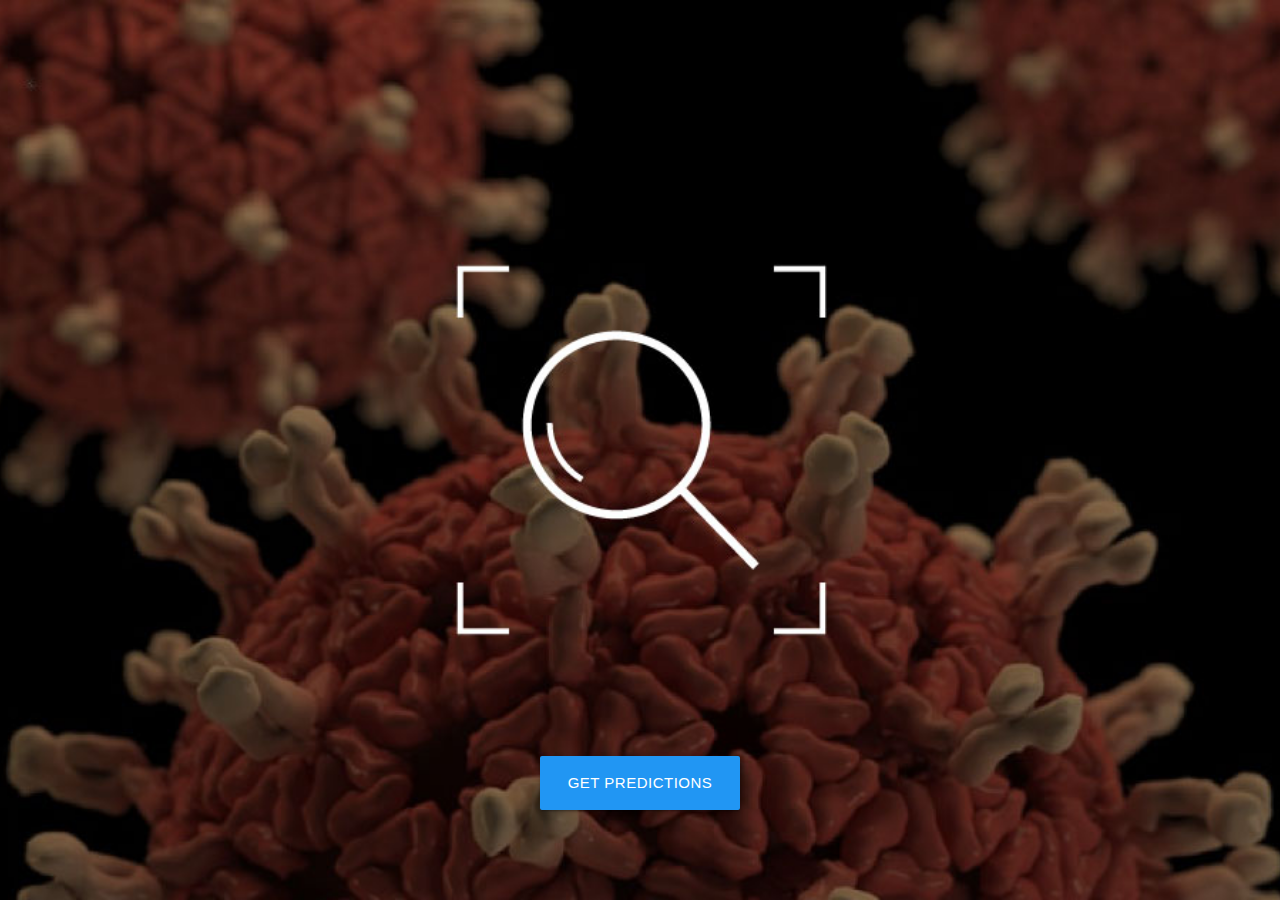
<file: home.html>
<html lang="en">

<head>
    <meta charset="UTF-8">
    <meta name="viewport" content="width=device-width, initial-scale=1.0">
    <title>Covid Cases Predictor</title>

    <!-- CSS -->
    <link rel="stylesheet" href="https://cdnjs.cloudflare.com/ajax/libs/materialize/1.0.0/css/materialize.min.css">
    <link href="https://fonts.googleapis.com/icon?family=Material+Icons" rel="stylesheet">
    <style>
        body {
            margin: 0 !important;
            padding: 10vh 10vw;
            min-height: 100vh;
            min-width: 100vw;
            background-image: url('./home.jpg');
            background-position: center;
            background-repeat: no-repeat;
            background-size: cover;
        }

        #trigger {
            margin: auto;
            margin-bottom: 0;
        }

        input {
            margin: 0px !important;
        }

        form>.row {
            margin: 30px;
        }

        div .btn-large {
            width: 100%;
            font-weight: 500;
        }

        .select-wrapper {
            width: 100%;
        }

        .select-dropdown {
            max-height: 250px;
        }

        .modal {
            height: 70%;
        }

        .modal-content {
            height: 100%;
        }
    </style>

    <!-- JavaScript -->
    <script src="https://ajax.googleapis.com/ajax/libs/jquery/3.4.1/jquery.min.js"></script>
    <script src="https://cdnjs.cloudflare.com/ajax/libs/materialize/1.0.0/js/materialize.min.js"></script>
</head>

<body class="valign-wrapper row" onload="ready()">
    <button data-target="form" class="btn-large modal-trigger blue" id="trigger">Get Predictions</button>
    <div id="form" class="modal">
        <div class="modal-content">
            <button class="btn-floating modal-close waves-effect waves-light right red"><i
                    class="material-icons">close</i></button>
            <div class="valign-wrapper" style="height: 100%;">
                <form class="col s12">
                    <div class="row valign-wrapper">
                        <div class="col s12 m6 l4">
                            <label for="location" class="btn-large waves-effect waves-light indigo">Country</label>
                        </div>
                        <div class="col s12 m6 l8 valign-wrapper">
                            <select id="country">
                                <option value="" disabled selected>Choose country</option>
                            </select>
                        </div>
                    </div>
                    <div class="row valign-wrapper">
                        <div class="col s12 m6 l4">
                            <label for="date" class="btn-large waves-effect waves-light indigo">Date</label>
                        </div>
                        <div class="col s12 m6 l8 valign-wrapper">
                            <input type="text" id="date" class="datepicker">
                        </div>
                    </div>
                    <div class="row center-align">
                        <div class="col s12">
                            <button class="btn-large waves-effect waves-light green modal-trigger" data-target="result"
                                type="submit" style="width: auto;" onclick="predict(event)">Get prediction</button>
                        </div>
                    </div>
                </form>
            </div>
        </div>
    </div>

    <div id="result" class="modal bottom-sheet">
        <div class="modal-content">
            <div style="display: flex; justify-content: space-between;">
                <h3 class="header">Our Prediction</h3>
                <button class="btn-floating modal-close waves-effect waves-light right red"><i
                        class="material-icons">close</i></button>
            </div>
            <div class="center" id="input"
                style="width: 60%; margin: 0 auto; font-size: 20px; display: flex; justify-content: space-between;">
            </div>
            <table class="centered responsive-table">
                <thead>
                    <tr>
                        <th>Total Cases</th>
                        <th>Total Deaths</th>
                        <th>Total Recovered</th>
                    </tr>
                </thead>
                <tbody>
                    <tr>
                        <td id="total_cases"></td>
                        <td id="total_deaths"></td>
                        <td id="total_recovered"></td>
                    </tr>
                </tbody>
            </table>
        </div>
    </div>

    <script>
        let data;
        const ready = () => {
            M.Range.init(document.querySelectorAll('input[type=range]'));
            M.Datepicker.init(document.querySelectorAll('.datepicker'), {
                format: 'yyyy-mm-dd'
            });
            M.Modal.init(document.querySelectorAll('.modal'));

            fetch('https://covid19-api.org/api/countries').then(response => {
                response.json().then(data => {
                    let countries = "";
                    data.forEach(country => {
                        countries += `<option value="${country.alpha2}">${country.name}</option>`;
                    });
                    document.querySelector('#country').innerHTML += countries;
                    M.FormSelect.init(document.querySelector('#country'));
                })
            })
        }

        const predict = e => {
            e.preventDefault();
            let country = document.querySelector('#country').value;
            let date = document.querySelector('#date').value;
            fetch(`https://covid19-api.org/api/status/${country}?date=${date}`).then(response => {
                response.json().then(data => {
                    document.querySelector('#result .modal-content #input').innerHTML = `
                        <p>Country Code: ${document.querySelector('#country').value}</p>
                        <p>Date: ${document.querySelector('#date').value}</p>
                    `;
                    document.querySelector('#result .modal-content #total_cases').innerHTML = data.cases;
                    document.querySelector('#result .modal-content #total_deaths').innerHTML = data.deaths;
                    document.querySelector('#result .modal-content #total_recovered').innerHTML = data.recovered;
                })
            })
            // $.post("http://127.0.0.1:5000/predict", {
            //     continent: document.querySelector('#continent').value,
            //     location: document.querySelector('#location').value,
            //     date: Date.parse(document.querySelector('#date').value)
            // }, (response, status) => {
            // document.querySelector('#result .modal-content #input').innerHTML = `
            //     <p>Country Code: ${document.querySelector('#country').value}</p>
            //     <p>Date: ${document.querySelector('#date').value}</p>
            // `;
            // document.querySelector('#result .modal-content #new_cases').innerHTML = response.prediction.new_cases;
            // document.querySelector('#result .modal-content #total_cases').innerHTML = response.prediction.total_cases;
            // document.querySelector('#result .modal-content #new_deaths').innerHTML = response.prediction.new_deaths;
            // document.querySelector('#result .modal-content #total_deaths').innerHTML = response.prediction.total_deaths;
            // });
            M.Modal.getInstance(document.querySelector('#result')).open();
        }
    </script>
</body>

</html>
</file>
